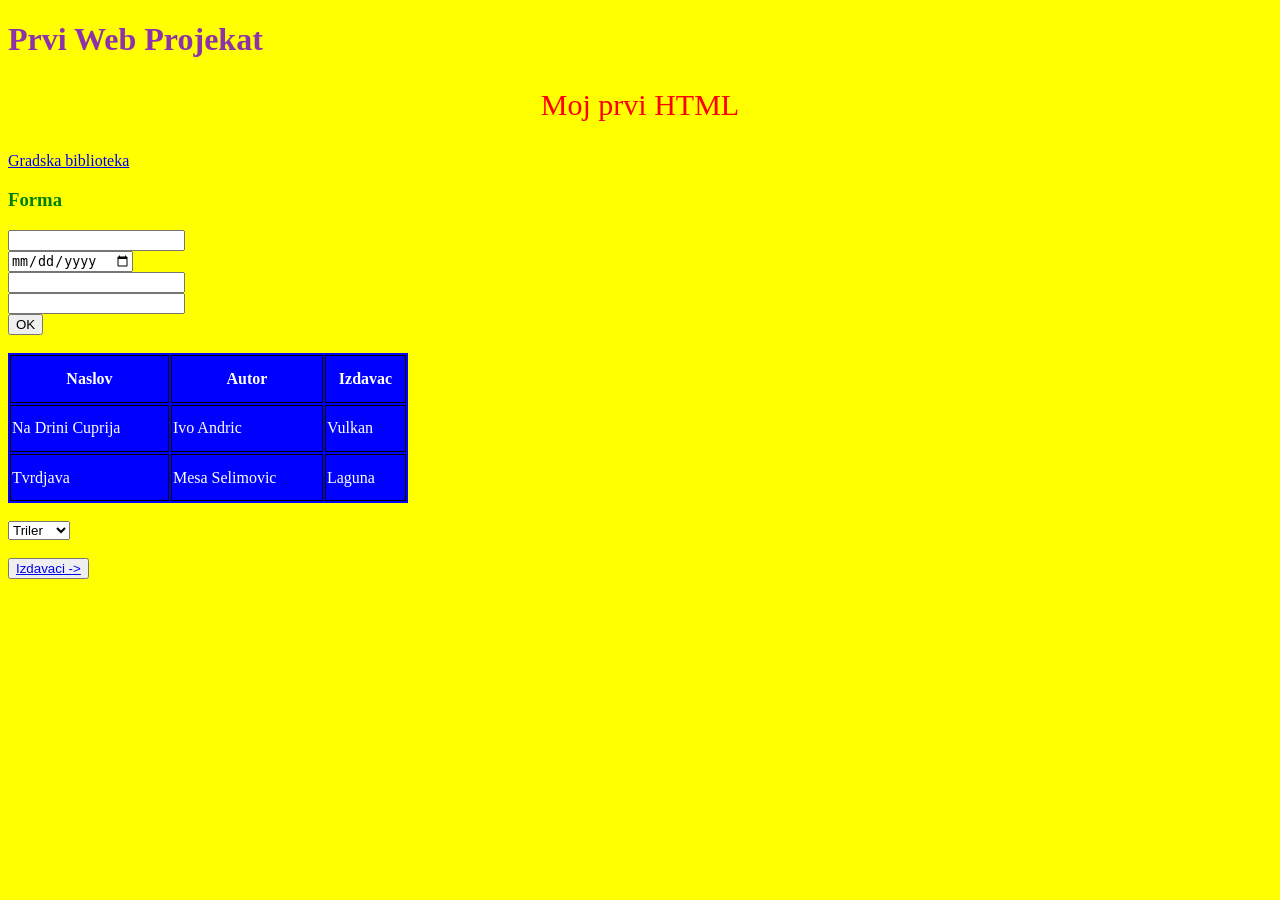
<file: Pv4/public/index.html>
<!DOCTYPE html>
<html>
<head>
<style>
	h3 {
		color:red;
	}
	.form_style_class {
	background: yellow;		
	
	}
	#h1_selector {
		color: #8d32a8 ;
	
	}

</style>

<link rel="stylesheet" href="css/styles.css"/>

<meta charset="UTF-8">
<title>HTML_Vezbe</title>
</head>
<body>
		<h1 id="h1_selector">Prvi Web Projekat</h1>
		<p class="klasni_selector">Moj prvi HTML</p>
		<a href="https://www.gbns.rs/" target="_blank">Gradska biblioteka</a>
		
		<h3 style="color: green">Forma</h3>
		<form class="form_style_class">
			<input type="text"><br>
			<input type="date"><br>
			<input type="number"><br>
			<input type="password"><br>
			<input type="submit" value="OK">
		</form>		
		<br>
		<table id="id_selector_tabele">
			<tr>
				<th>Naslov</th>
				<th>Autor</th>
				<th>Izdavac</th>
			</tr>
			<tr>
				<td>Na Drini Cuprija</td>
				<td>Ivo Andric</td>
				<td>Vulkan</td>
			</tr>
			<tr>
				<td>Tvrdjava</td>
				<td>Mesa Selimovic</td>
				<td>Laguna</td>
			</tr>
		</table>
		<br>
		
		<select>
			<option>Triler</option>
			<option>Drama</option>
			<option>Horor</option>

		</select>
		<br>
		<br>
		
		<button><a href="izdavaci.html" target="_blank">Izdavaci -></a></button>
</body>
</html>
</file>
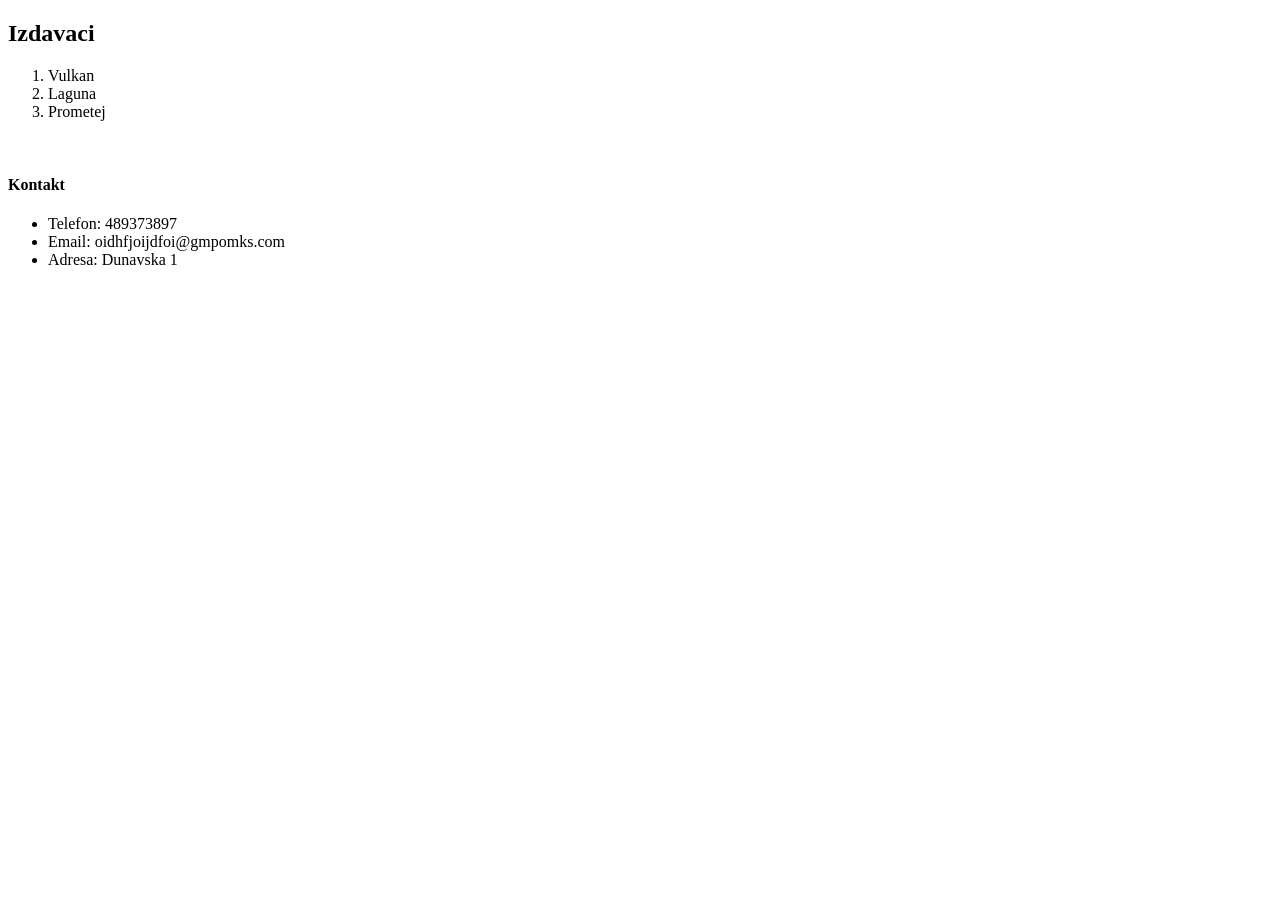
<file: Pv4/public/izdavaci.html>
<!DOCTYPE html>
<html>
<head>
<meta charset="UTF-8">
<title>Izdavaci</title>
</head>
<body>
	<h2>Izdavaci</h2>
	<ol>
		<li>Vulkan</li>
		<li>Laguna</li>
		<li>Prometej</li>
	
	</ol>
	
	<br>
	
	<h4>Kontakt</h4>
	<ul>
		<li>Telefon: 489373897</li>
		<li>Email: oidhfjoijdfoi@gmpomks.com</li>
		<li>Adresa: Dunavska 1</li>
	</ul>
</body>
</html>
</file>
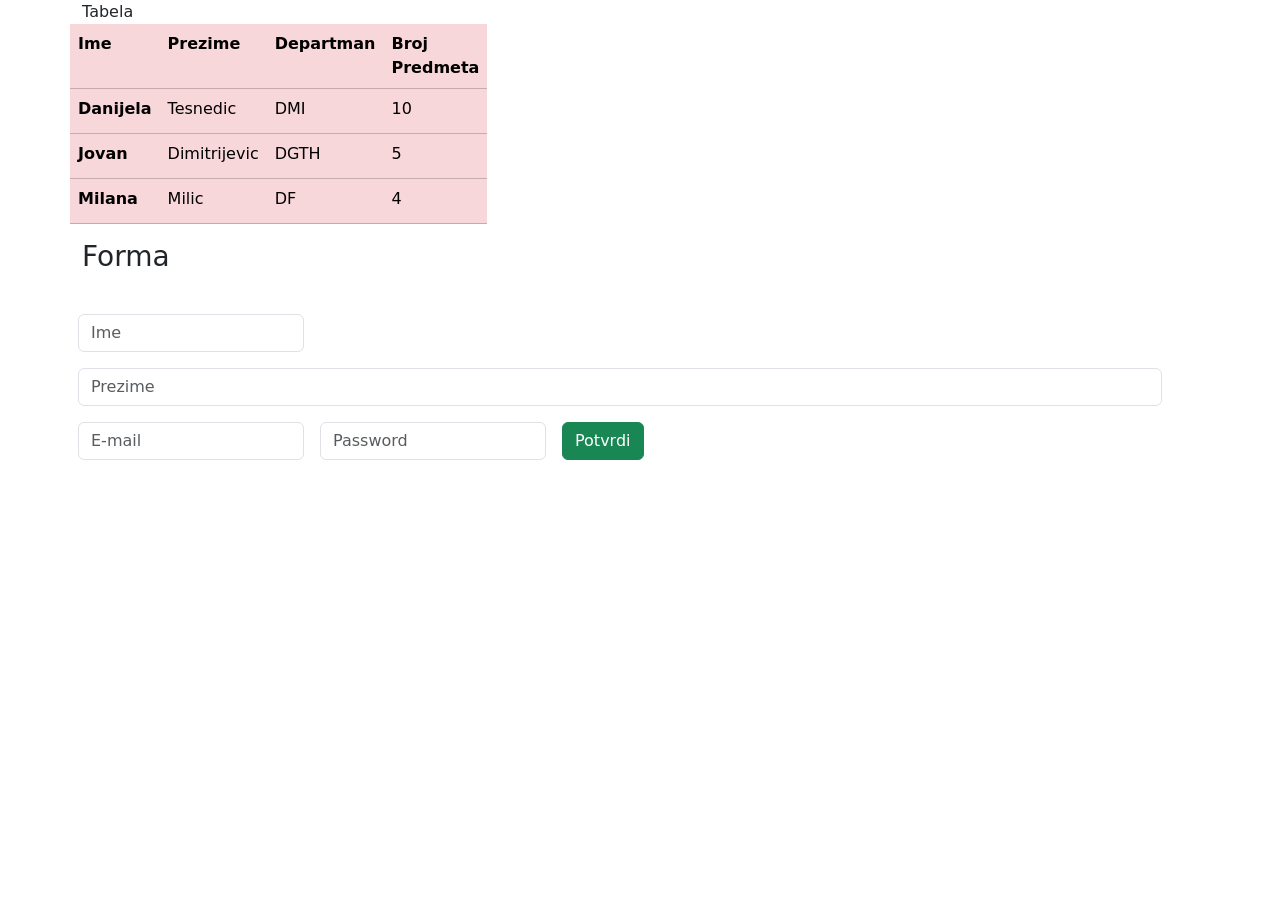
<file: Pv4/public/pmf.html>
<!DOCTYPE html>
<html>
<head>
<meta charset="UTF-8">
<title>PMF</title>
<link href="https://cdn.jsdelivr.net/npm/bootstrap@5.3.3/dist/css/bootstrap.min.css" rel="stylesheet" integrity="sha384-QWTKZyjpPEjISv5WaRU9OFeRpok6YctnYmDr5pNlyT2bRjXh0JMhjY6hW+ALEwIH" crossorigin="anonymous">
</head>
<body>
<div class="container text-left">
  <div class="row">
    <div class="col">
     Tabela
    </div>
    <div class="row">
    <table class="table table-danger" style= "width: 400px; height: 200px;">
  <thead>
    <tr class="table table-danger">
      <th scope="col">Ime</th>
      <th scope="col">Prezime</th>
      <th scope="col">Departman</th>
      <th scope="col">Broj Predmeta</th>
    </tr>
  </thead>
  <tbody>
    <tr class="table table-danger">
      <th scope="row">Danijela</th>
      <td>Tesnedic</td>
      <td>DMI</td>
      <td>10</td>
    </tr>
    <tr class="table table-danger">
      <th scope="row">Jovan</th>
      <td>Dimitrijevic</td>
      <td>DGTH</td>
      <td>5</td>
    </tr>
    <tr class="table table-danger">
      <th scope="row">Milana</th>
      <td>Milic</td>
      <td>DF</td>
      <td>4</td>
    </tr>
  </tbody>
</table>
    </div>
    <div class="row">
    	<div class="col"><h3>Forma</h3></div>
    <form class="row g-3">
    <div class="col-auto">
    	<input type="text" class="form-control" id="staticEmail2" placeholder="Ime" >
    </div>
    <div>
    	<input type="text" class="form-control" id="staticEmail2" placeholder="Prezime" >
    </div>
  <div class="col-auto">
    <label for="staticEmail2" class="visually-hidden">Email</label>
    <input type="text" class="form-control" id="staticEmail2" placeholder="E-mail" >
  </div>
  <div class="col-auto">
    <label for="inputPassword2" class="visually-hidden">Password</label>
    <input type="password" class="form-control" id="inputPassword2" placeholder="Password">
  </div>
  <div class="col-auto">
    <button type="button" class="btn btn-success">Potvrdi</button>
  </div>
</form>
    </div>
  </div>
</div>
</body>
</html>
</file>
<file: Pv4/public/css/styles.css>
body {
	background: yellow;
}

.klasni_selector {
	color: red;
	font-size: 30px;
	text-align: center;
}

#id_selector_tabele {
	background: blue;
	color: white;
	height: 150px;
	width: 400px;	
}

tr, td, th {
	border: 1px solid black;
}
</file>
